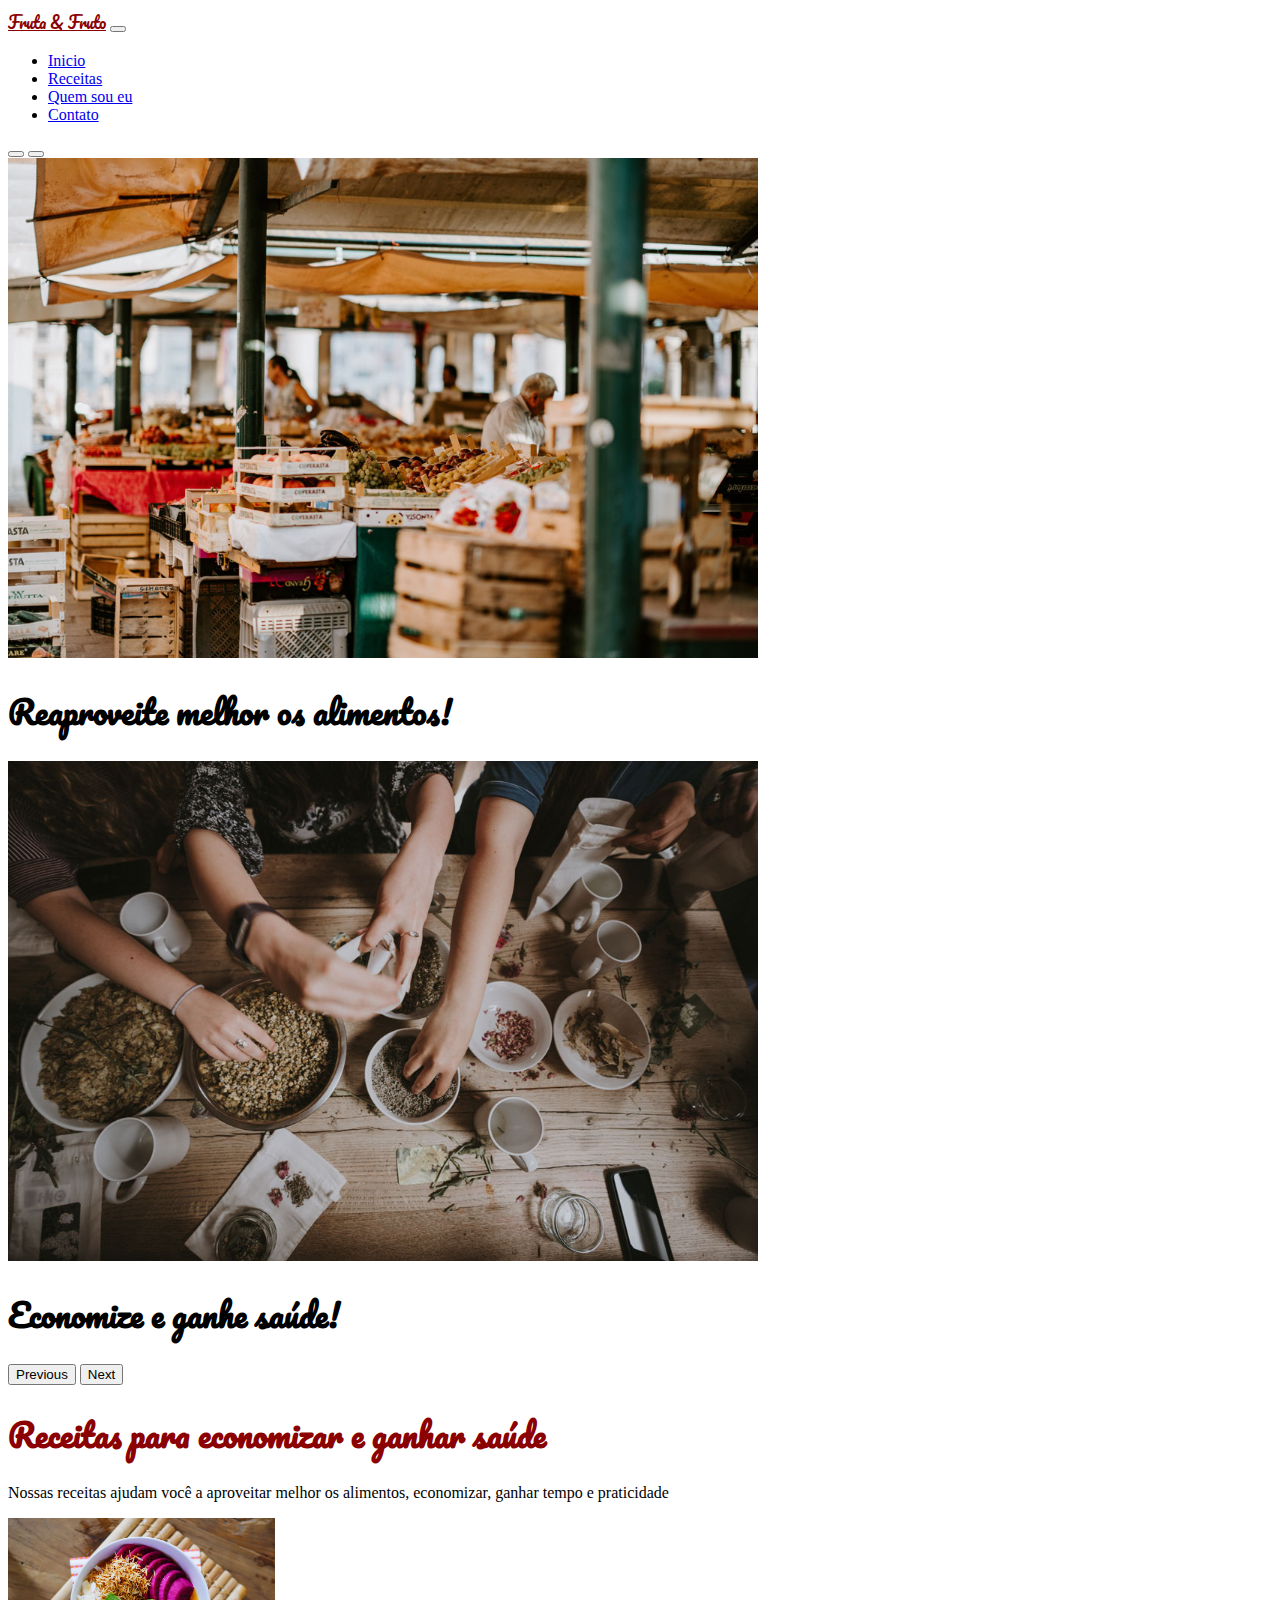
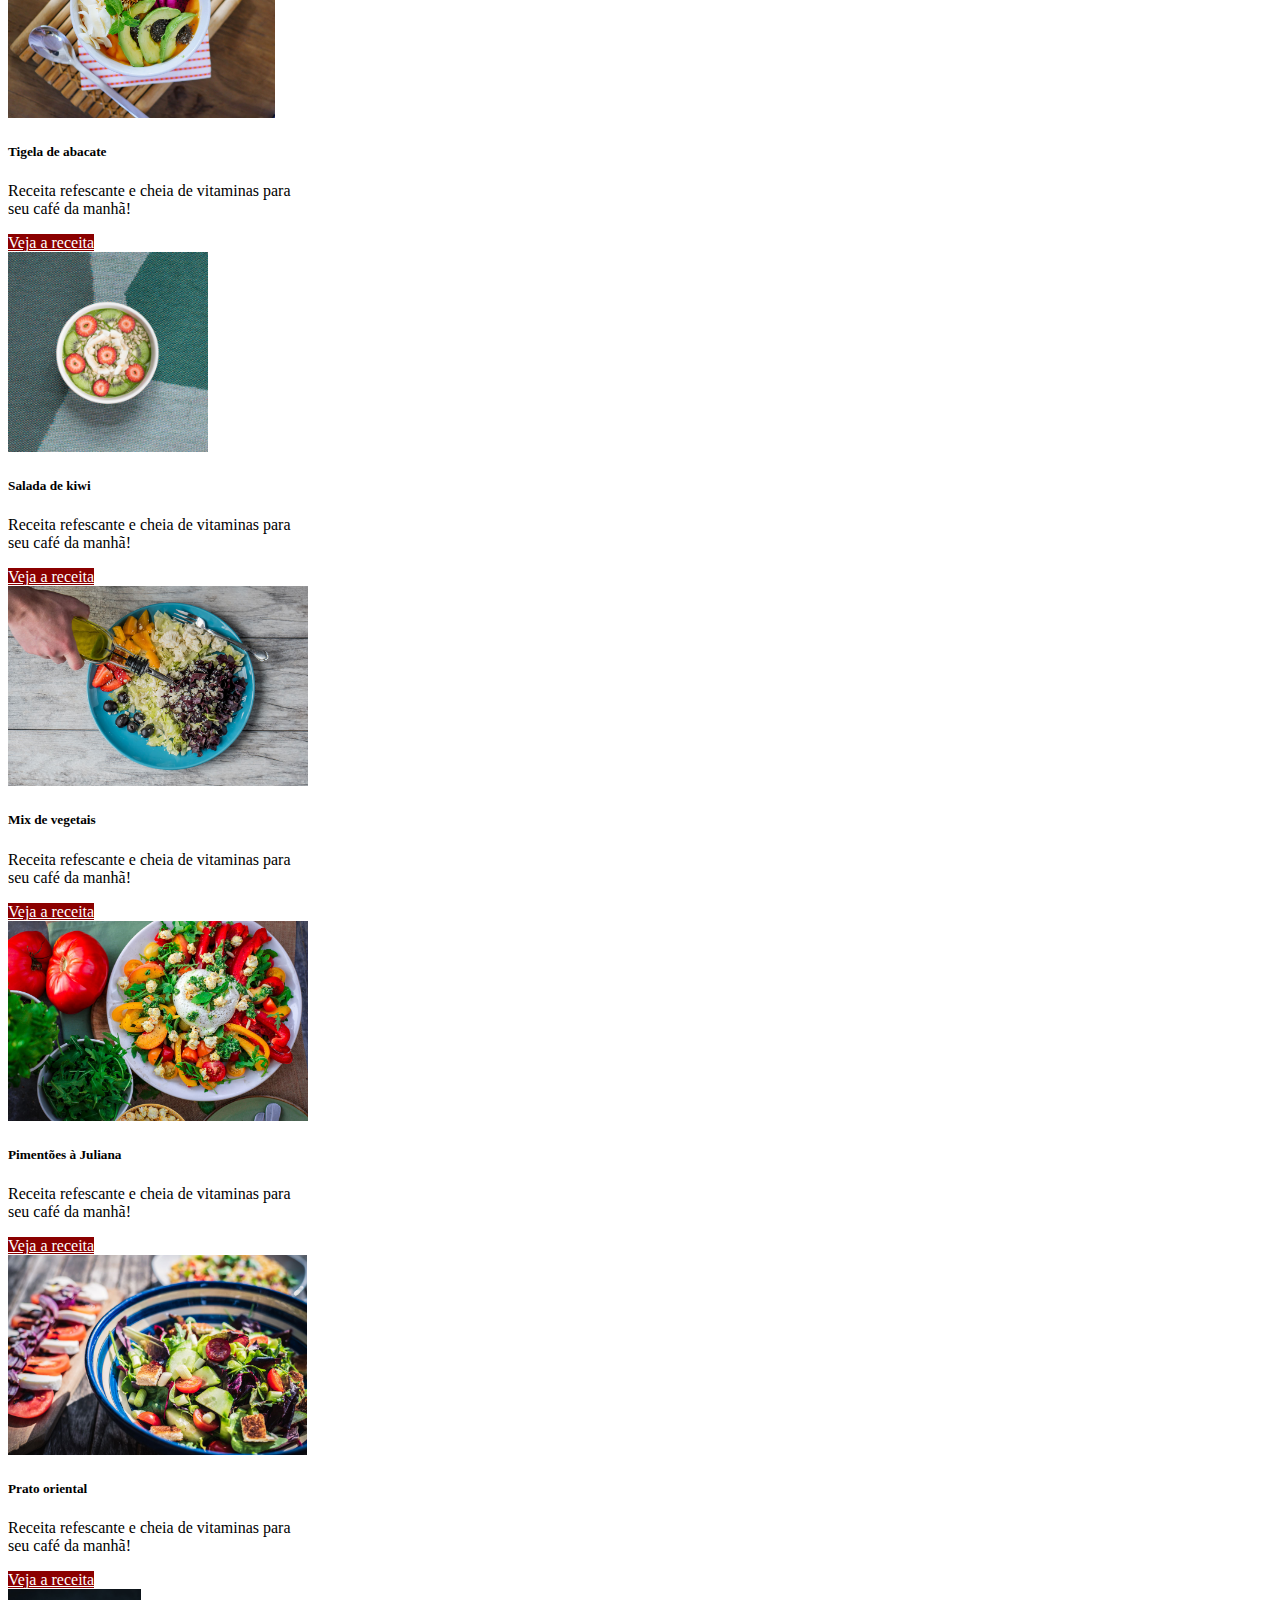
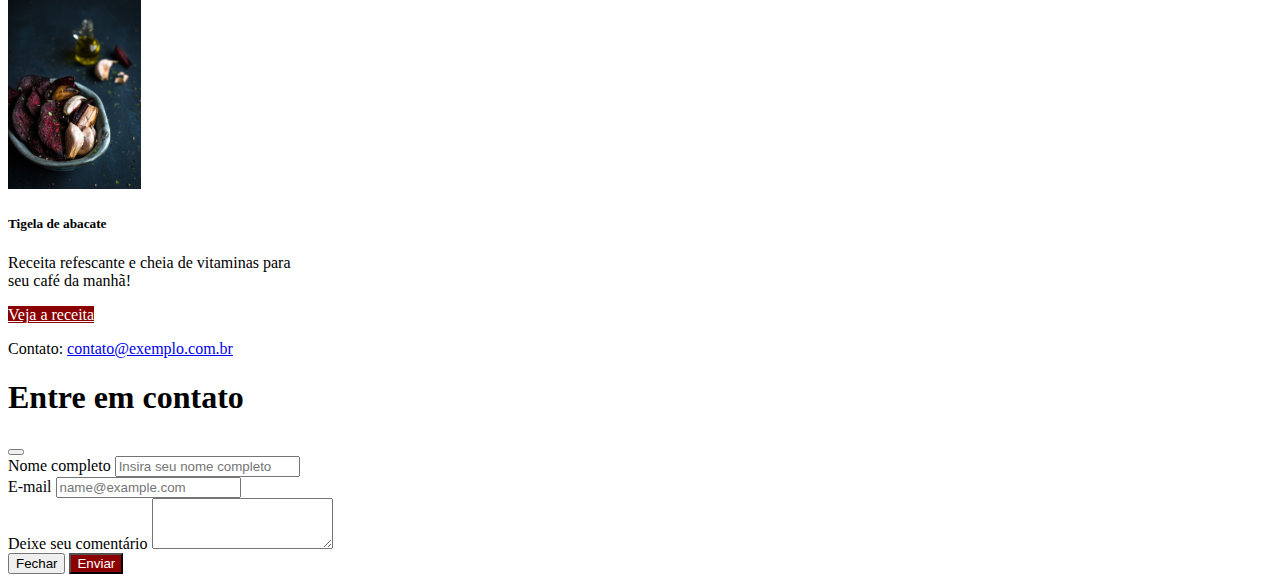
<file: index.html>
<!DOCTYPE html>
<html lang="pt-br">
<head>
    <meta charset="utf-8">
    <meta name="viewport" content="width=device-width, initial-scale=1">
    <title>Fruta e Fruto</title>
    <link href="https://cdn.jsdelivr.net/npm/bootstrap@5.3.2/dist/css/bootstrap.min.css" rel="stylesheet" integrity="sha384-T3c6CoIi6uLrA9TneNEoa7RxnatzjcDSCmG1MXxSR1GAsXEV/Dwwykc2MPK8M2HN" crossorigin="anonymous">
    <link rel="stylesheet" type="text/css" href="style.css" />
</head>
<body>
    <header>
        <nav class="navbar navbar-expand-lg bg-body-tertiary fixed-top">
            <div class="container-fluid">
                <a class="navbar-brand paragrafo-color carousel-titulo" href="#">Fruta & Fruto</a>
                <button class="navbar-toggler" type="button" data-bs-toggle="collapse" data-bs-target="#navbarNavAltMarkup"
                        aria-controls="navbarNavAltMarkup" aria-expanded="false" aria-label="Toggle navigation">
                    <span class="navbar-toggler-icon"></span>
                </button>
                <div class="collapse navbar-collapse justify-content-end" id="navbarNavAltMarkup">
                    <ul class="navbar-nav">
                        <li><a class="nav-link active" aria-current="page" href="#">Inicio</a></li>
                        <li><a class="nav-link" href="#">Receitas</a></li>
                        <li><a class="nav-link" href="#">Quem sou eu</a></li>
                        <li><a class="nav-link" data-bs-toggle="modal" data-bs-target="#modal-contato" href="#">Contato</a></li>                 
                    </ul>
                </div>
            </div>
        </nav>
    </header>
    <main>
        <section>
            <div id="carouselExampleCaptions" class="carousel slide" data-bs-interval="5000" data-bs-ride="carousel">
                <div class="carousel-indicators">
                    <button type="button" data-bs-target="#carouselExampleCaptions" data-bs-slide-to="0" class="active" aria-current="true" aria-label="Slide 1"></button>
                    <button type="button" data-bs-target="#carouselExampleCaptions" data-bs-slide-to="1" aria-label="Slide 2"></button>

                </div>
                <div class="carousel-inner">
                    <div class="carousel-item active">
                        <img src="img/carrossel-img1.jpg" class="d-block w-100 imagem-carrossel1" alt="...">
                        <div class="carousel-caption d-none d-md-block h-50">
                            <h1 class="carousel-titulo display-3">Reaproveite melhor os alimentos!</h1>
                        </div>
                    </div>
                    <div class="carousel-item">
                        <img src="img/carrossel-img2.jpg" class="d-block w-100 imagem-carrossel2" alt="...">
                        <div class="carousel-caption d-none d-md-block h-50">
                            <h1 class="carousel-titulo display-3">Economize e ganhe saúde!</h1>
                        </div>
                    </div>
                </div>
                <button class="carousel-control-prev" type="button" data-bs-target="#carouselExampleCaptions" data-bs-slide="prev">
                    <span class="carousel-control-prev-icon" aria-hidden="true"></span>
                    <span class="visually-hidden">Previous</span>
                </button>
                <button class="carousel-control-next" type="button" data-bs-target="#carouselExampleCaptions" data-bs-slide="next">
                    <span class="carousel-control-next-icon" aria-hidden="true"></span>
                    <span class="visually-hidden">Next</span>
                </button>
            </div>

        </section>
        <section id="titulos">
            <h1 class="text-center carousel-titulo paragrafo-color pt-5">Receitas para economizar e ganhar saúde</h1>
            <p class="text-center text-secondary pb-5">Nossas receitas ajudam você a aproveitar melhor os alimentos, economizar, ganhar tempo e praticidade</p>
        </section>

        <section class="container-fluid bg-light" id="receitas">
            <div class="row justify-content-center">
                <article class="card card-borda-color card-largura p-0 m-4 col-12 col-md-4">
                    <img src="img/receita-abacate.jpg" class="card-img-top card-img" alt="tigela de abacate">
                    <div class="card-body">
                        <h5 class="card-title">Tigela de abacate</h5>
                        <p class="card-text">Receita refescante e cheia de vitaminas para seu café da manhã!</p>
                        <a href="#" class="btn card-botao-color">Veja a receita</a>
                    </div>
                </article>
                <article class="card card-borda-color card-largura p-0 m-4 col-12 col-md-4">
                    <img src="img/receita-kiwi.jpg" class="card-img-top card-img" alt="salada de kiwi">
                    <div class="card-body">
                        <h5 class="card-title">Salada de kiwi</h5>
                        <p class="card-text">Receita refescante e cheia de vitaminas para seu café da manhã!</p>
                        <a href="#" class="btn card-botao-color">Veja a receita</a>
                    </div>
                </article>
                <article class="card card-borda-color card-largura p-0 m-4 col-12 col-md-4">
                    <img src="img/receita-mix.jpg" class="card-img-top card-img" alt="mix de vegatais">
                    <div class="card-body">
                        <h5 class="card-title">Mix de vegetais</h5>
                        <p class="card-text">Receita refescante e cheia de vitaminas para seu café da manhã!</p>
                        <a href="#" class="btn card-botao-color">Veja a receita</a>
                    </div>
                </article>
                <article class="card card-borda-color card-largura col-12 p-0 m-4 col-md-4">
                    <img src="img/receita-pimentoes.jpg" class="card-img-top card-img" alt="pimetoes a juliana">
                    <div class="card-body">
                        <h5 class="card-title">Pimentões à Juliana</h5>
                        <p class="card-text">Receita refescante e cheia de vitaminas para seu café da manhã!</p>
                        <a href="#" class="btn card-botao-color">Veja a receita</a>
                    </div>
                </article>
                <article class="card card-borda-color card-largura col-12 p-0 m-4 col-md-4">
                    <img src="img/receita-oriental.jpg" class="card-img-top card-img" alt="prato oriental">
                    <div class="card-body">
                        <h5 class="card-title">Prato oriental</h5>
                        <p class="card-text">Receita refescante e cheia de vitaminas para seu café da manhã!</p>
                        <a href="#" class="btn card-botao-color">Veja a receita</a>
                    </div>
                </article>
                <article class="card card-borda-color card-largura col-12 p-0 m-4 col-md-4">
                    <img src="img/receita-beterrabas.jpg" class="card-img-top card-img" alt="beterrabas assadas">
                    <div class="card-body">
                        <h5 class="card-title">Tigela de abacate</h5>
                        <p class="card-text">Receita refescante e cheia de vitaminas para seu café da manhã!</p>
                        <a href="#" class="btn card-botao-color">Veja a receita</a>
                    </div>
                </article>
            </div>
        </section>
    </main>
    <footer class="p-3 bg-dark-subtle">
        <p class="text-white m-0 text-center">Contato: <a class="text-white" href="#">contato@exemplo.com.br</a></p>
    </footer>

    <div class="modal fade" id="modal-contato" tabindex="-1" aria-labelledby="exampleModalLabel" aria-hidden="true">
        <div class="modal-dialog">
            <div class="modal-content">
                <header class="modal-header">
                    <h1 class="modal-title fs-5" id="exampleModalLabel">Entre em contato</h1>
                    <button type="button" class="btn-close" data-bs-dismiss="modal" aria-label="Close"></button>
                </header>
                <main class="modal-body">
                    <form>
                        <div class="mb-3">
                            <label for="exampleInput" class="form-label">Nome completo</label>
                            <input type="text" class="form-control" id="formGroupExemepleInput" placeholder="Insira seu nome completo">
                        </div>
                        <div class="mb-3">
                            <label for="exampleInputEmail1" class="form-label">E-mail</label>
                            <input type="email" class="form-control" id="exampleInputEmail1" aria-describedby="emailHelp" placeholder="name@example.com">
                        </div>
                        <div class="mb-3">
                            <label for="exampleFormControlTextarea1" class="form-label">Deixe seu comentário</label>
                            <textarea class="form-control" id="exampleFormControlTextarea1" rows="3"></textarea>
                        </div>
                    </form>
                </main>
                <footer class="modal-footer">
                    <button type="button" class="btn btn-secondary" data-bs-dismiss="modal">Fechar</button>
                    <button type="button" class="btn card-botao-color">Enviar</button>
                </footer>
            </div>
        </div>
    </div>


    <script src="https://cdn.jsdelivr.net/npm/bootstrap@5.3.2/dist/js/bootstrap.bundle.min.js" integrity="sha384-C6RzsynM9kWDrMNeT87bh95OGNyZPhcTNXj1NW7RuBCsyN/o0jlpcV8Qyq46cDfL" crossorigin="anonymous"></script>
</body>
</html>
</file>
<file: style.css>
@import url('https://fonts.googleapis.com/css2?family=Krona+One&family=Montserrat:wght@600&family=Pacifico&display=swap');

.imagem-carrossel1 {
    object-fit: cover;
    object-position: 0 75%;
    height: 500px;

}

.imagem-carrossel2 {
    object-fit: cover;
    height: 500px;
}

.carousel-titulo{
    font-family: 'Pacifico', cursive;

}

.paragrafo-color{
    color: darkred;

}

.card-largura {
    max-width: 18rem;
}

.card-botao-color{
    background-color: darkred;
    color: white;
}

.card-borda-color {
    border-color: darkred;
}

.card-img {
    object-fit: cover;
    height: 200px;
}
</file>
